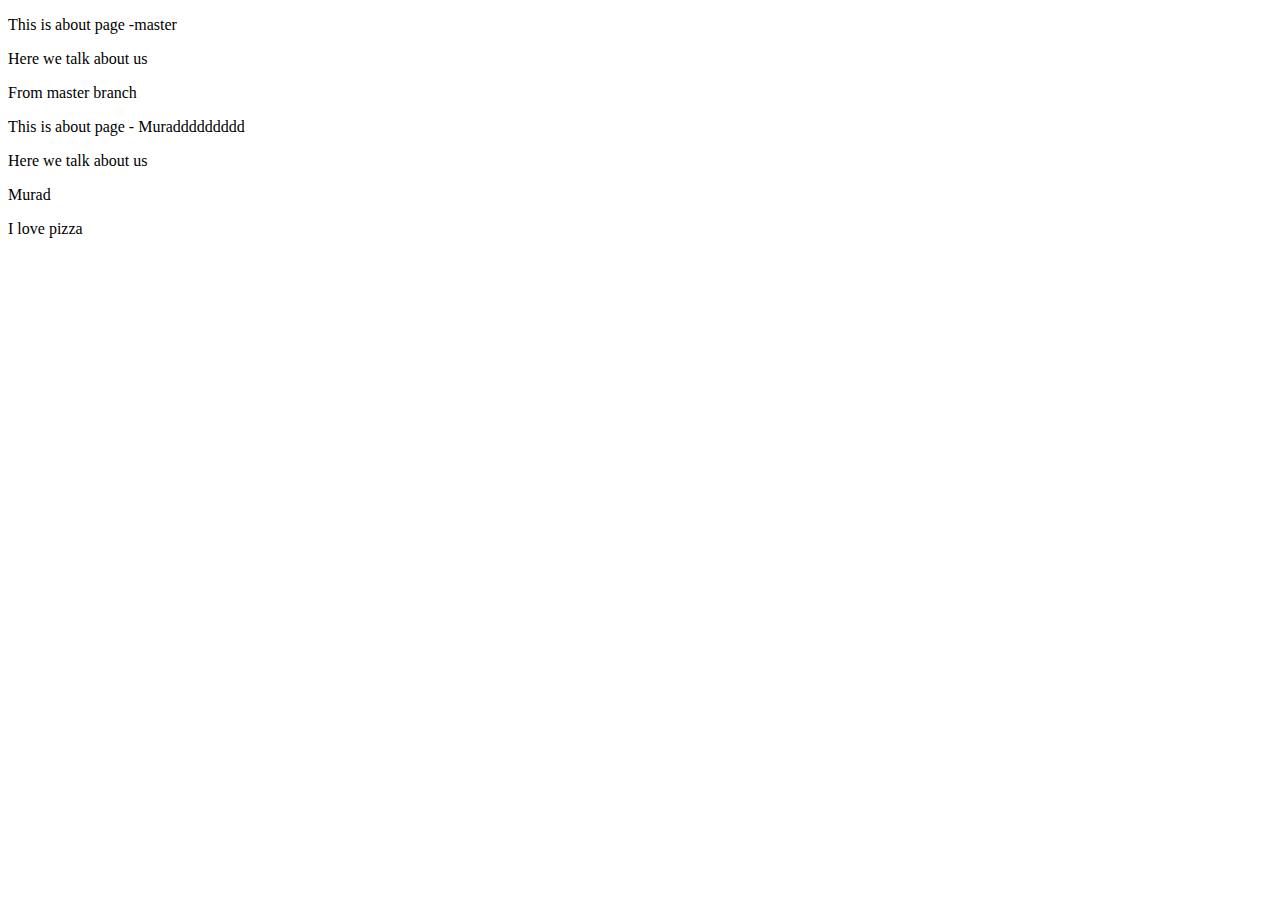
<file: about.html>
<!DOCTYPE html>
<html lang="en">
<head>
    <meta charset="UTF-8">
    <meta name="viewport" content="width=device-width, initial-scale=1.0">
    <title>Document</title>
</head>
<body>
    <p>This is about page -master </p>
    <p>Here we talk about us </p>
    <p>From master branch</p>
    <p>This is about page - Muraddddddddd</p>
    <p>Here we talk about us </p>
    <p>Murad</p>
    <p>I love pizza</p>
</body>
</html>
</file>
